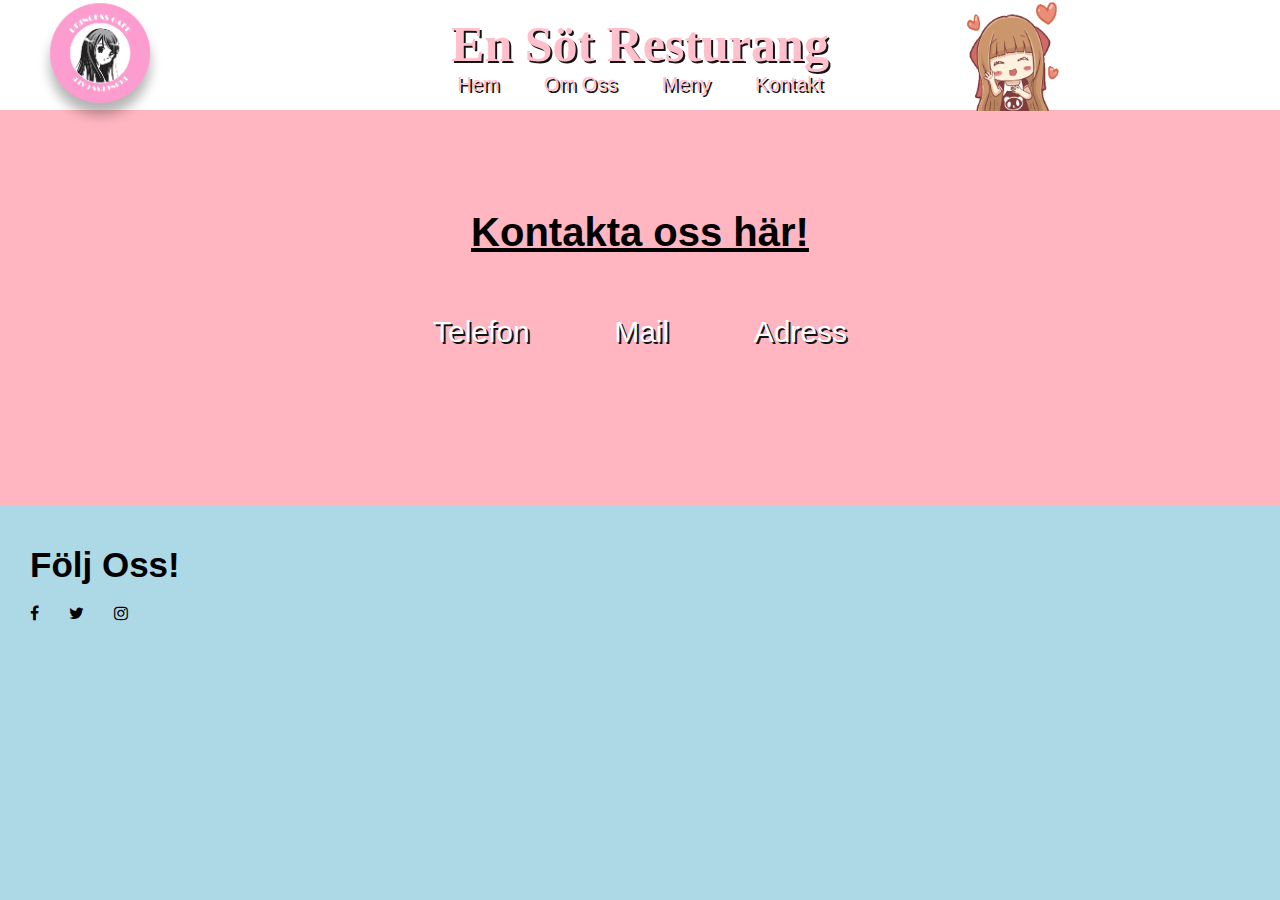
<file: Kontakt.html>
<!DOCTYPE html>
<html lang="en">
<head>
    <meta charset="UTF-8">
    <meta name="viewport" content="width=device-width, initial-scale=1.0">
    <link rel="stylesheet" href="css/style.css"/>
    <link rel="stylesheet" href="https://cdnjs.cloudflare.com/ajax/libs/font-awesome/4.7.0/css/font-awesome.min.css">
    <title>Söt resturang</title>
</head>
<body>
    <div id="Kontaktcontainer">
        <header class="mainhead">

            <div class="logo-container">
                <a href="index.html"><img src="img/resturant logo v4.png" alt="logga" class="logo"></a>
            </div>
          
            <nav class="navbar">
                <h1 class="resturangtitel">En Söt Resturang</h1>
                <ul class="nav_links">
                    <li><a href="index.html">Hem</a></li>
                    <li><a href="/wuRestaurantProjekt2021/index.html#mainsection2">Om Oss</a></li>
                    <li><a href="Meny.html">Meny</a></li>
                    <li><a href="Kontakt.html">Kontakt</a></li>
                </ul>
            </nav>

            <div class="girlgif"> 
                <img src="img/girl4.gif" alt="Cute girl saying welcome"> 
            </div>
        </header>

        <section id="randominfo">
            <div class="kontaktinfo">
           
            <h1>Kontakta oss här!</h1>
            <ul class="kontaktlänkar">
                <li><a href="https://celebritiesbutbald.com/images/dwaynewide.png">Telefon</a></li>
                <li><a href="https://celebritiesbutbald.com/images/dwaynewide.png">Mail</a></li>
                <li><a href="https://celebritiesbutbald.com/images/dwaynewide.png">Adress</a></li>
            
            </div>


        </section>
        <footer class="mainfoot">
            <div class="innerfooter">
                <div class="footer_third">
                    <h1>Följ Oss!</h1>
                    <li><a href="https://celebritiesbutbald.com/images/dwaynewide.png"><i class="fa fa-facebook"></i></a></li>
                    <li><a href="https://celebritiesbutbald.com/images/dwaynewide.png"><i class="fa fa-twitter"></i></a></li>
                    <li><a href="https://celebritiesbutbald.com/images/dwaynewide.png"><i class="fa fa-instagram"></i></a></li>
                </div>
            </div>
        </footer>

    </div>
    
</body>
</html>
</file>
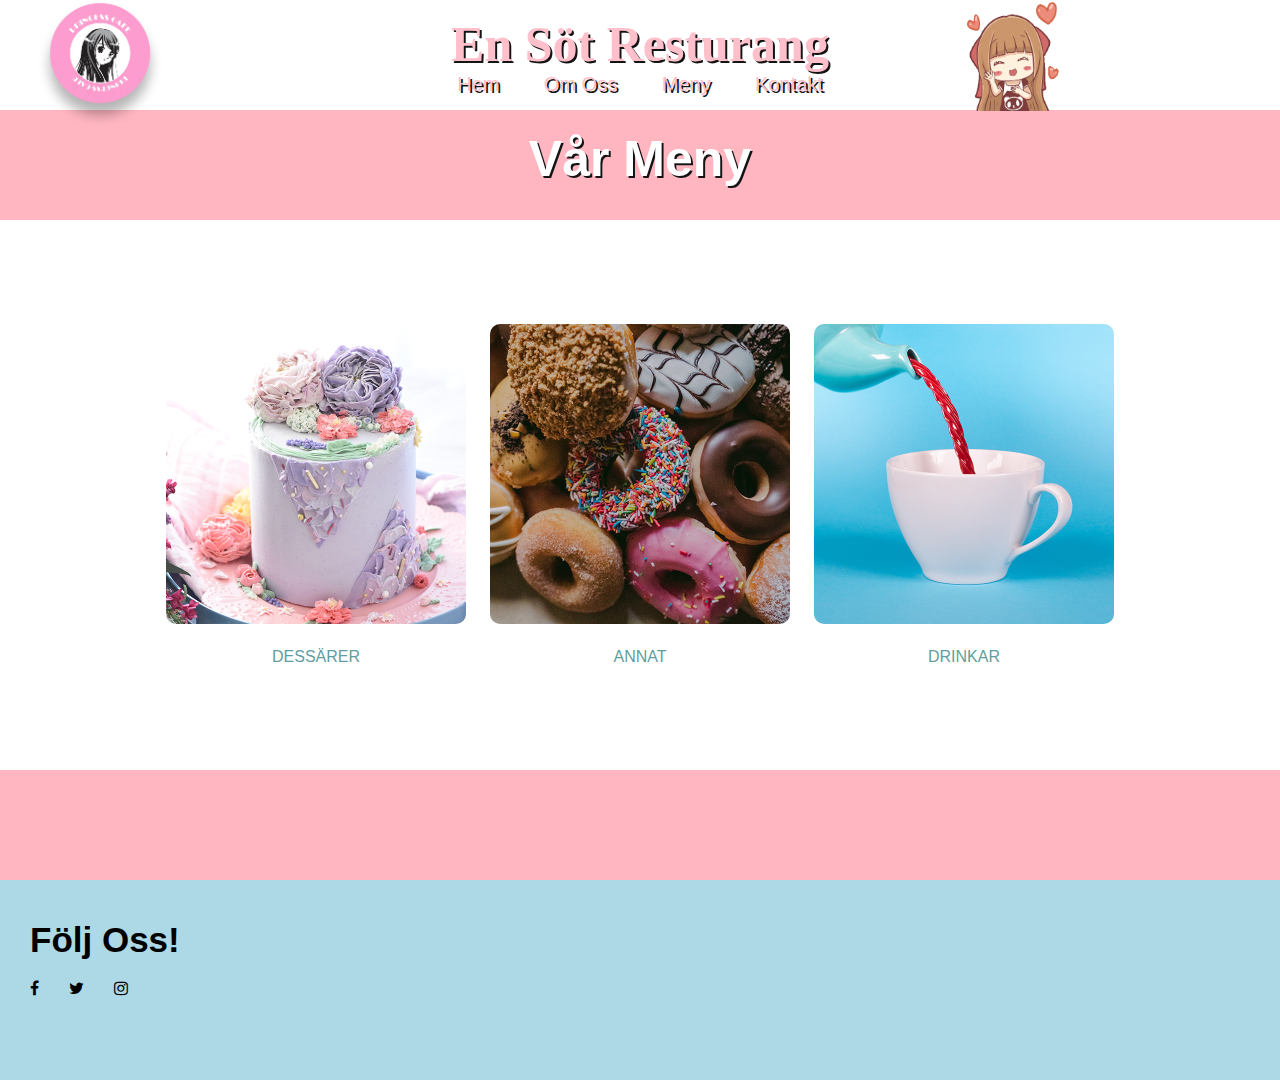
<file: Meny.html>
<!DOCTYPE html>
<html lang="en">
<head>
    <meta charset="UTF-8">
    <meta name="viewport" content="width=device-width, initial-scale=1.0">
    <link rel="stylesheet" href="css/style.css"/>
    <link rel="stylesheet" href="https://cdnjs.cloudflare.com/ajax/libs/font-awesome/4.7.0/css/font-awesome.min.css">
    <title>Söt Resturang</title>
</head>
<body>
    <div id="Menycontainer">
        <header class="mainhead">

            <div class="logo-container">
                <a href="index.html"><img src="img/resturant logo v4.png" alt="logga" class="logo"></a>
            </div>
          
            <nav class="navbar">
                <h1 class="resturangtitel">En Söt Resturang</h1>
                <ul class="nav_links">
                    <li><a href="index.html">Hem</a></li>
                    <li><a href="/wuRestaurantProjekt2021/index.html#mainsection2">Om Oss</a></li>
                    <li><a href="Meny.html">Meny</a></li>
                    <li><a href="Kontakt.html">Kontakt</a></li>
                </ul>
            </nav>

            <div class="girlgif"> 
                <img src="img/girl4.gif" alt="Cute girl saying welcome"> 
            </div>
        </header>
        
        <section id="fillmeny">
            <h1>Vår Meny</h1>
        </section>
       
        <section class="menysection">
            <figure id="meny1">
                <img src="img/menycake2.jpg" alt="Dessärer">
                <figcaption>Dessärer</figcaption>
            </figure>
            <figure id="meny2">
                <img src="img/menyannat.jpg" alt="Bild på munkar">
                <figcaption>Annat</figcaption>
            </figure>
            <figure id="meny3">
                <img src="img/menydrink2.jpg" alt="Olika drinkar">
                <figcaption>Drinkar</figcaption>
            </figure>
        </section>
        
        <footer class="mainfoot">
            <div class="innerfooter">
                <div class="footer_third">
                    <h1>Följ Oss!</h1>
                    <li><a href="https://celebritiesbutbald.com/images/dwaynewide.png"><i class="fa fa-facebook"></i></a></li>
                    <li><a href="https://celebritiesbutbald.com/images/dwaynewide.png"><i class="fa fa-twitter"></i></a></li>
                    <li><a href="https://celebritiesbutbald.com/images/dwaynewide.png"><i class="fa fa-instagram"></i></a></li>
                </div>
            </div>
        </footer>
   
    </div>
    
</body>
</html>
</file>
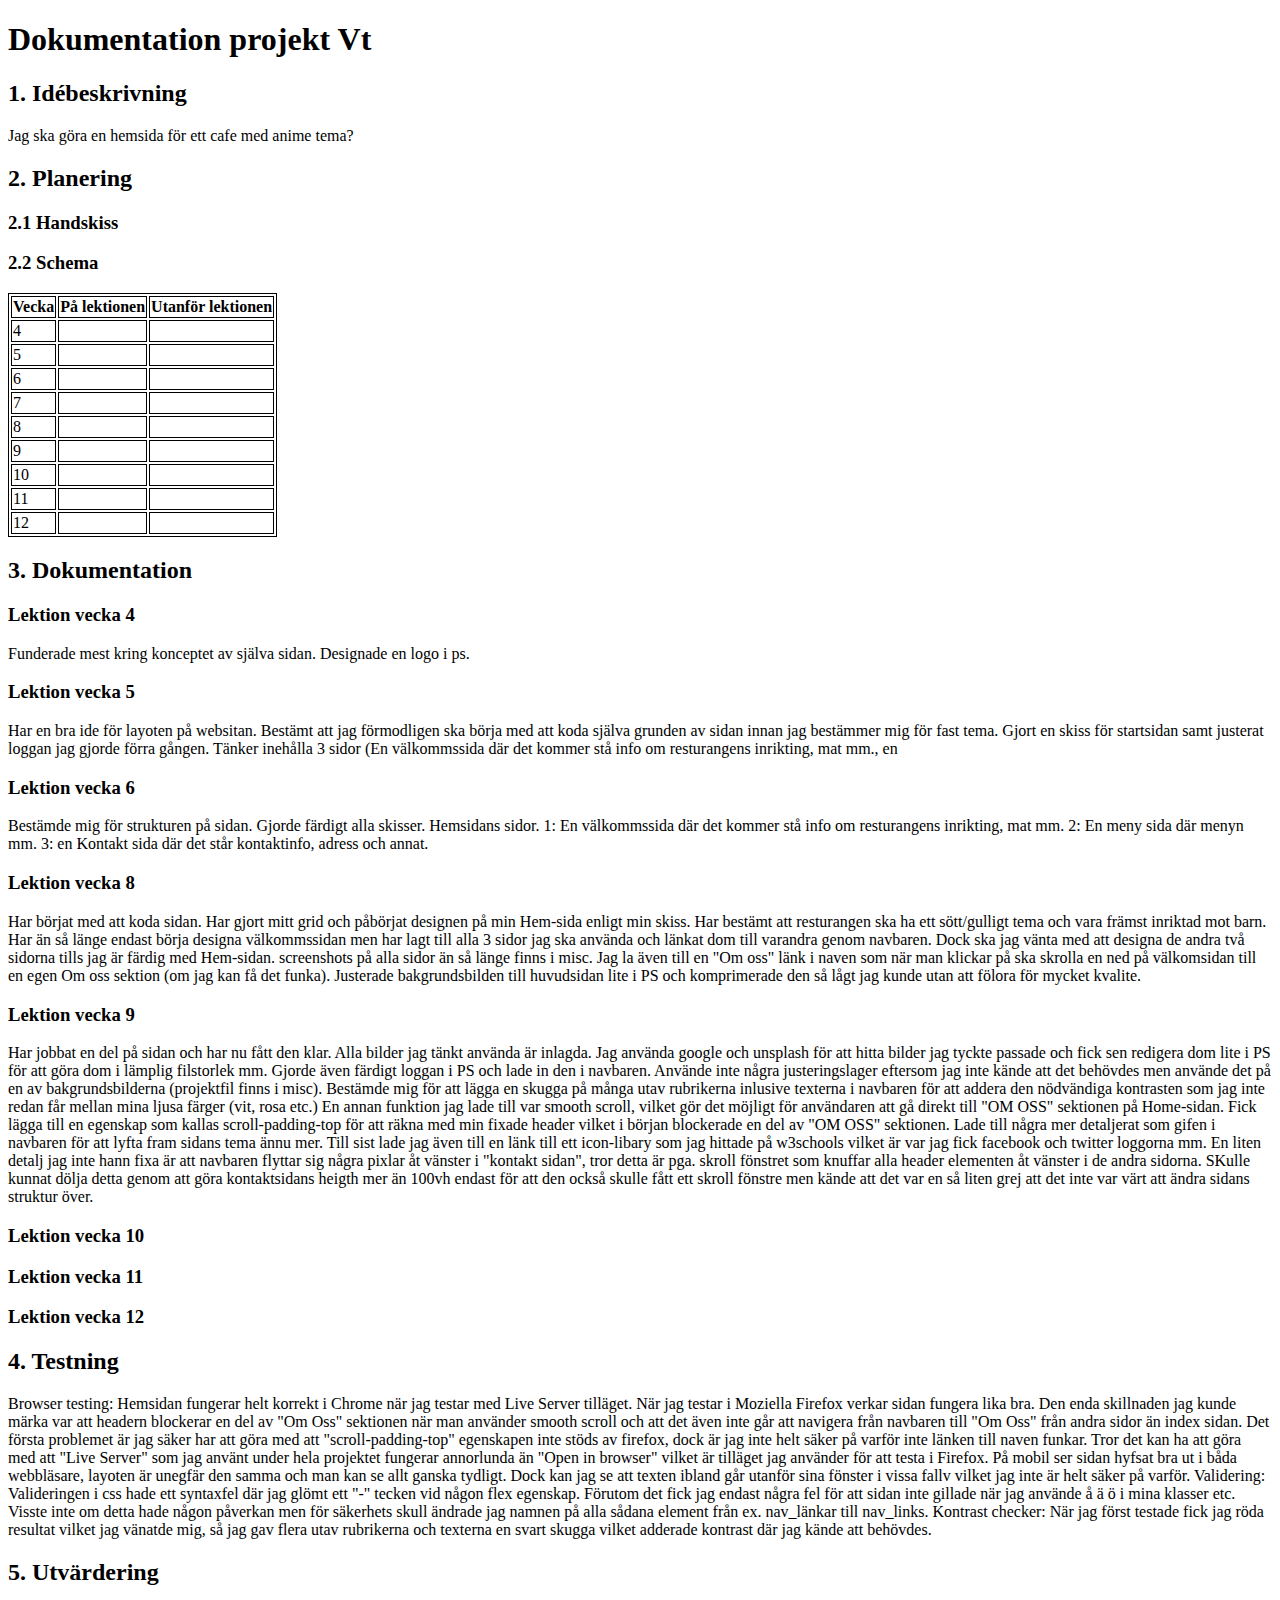
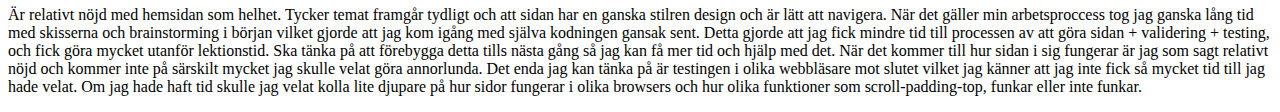
<file: misc/dokumentation.html>
<!-- Se den kommenterade texten i detta html-dokument för att se exempel och förklaringar på hur dokumentationen ska vara uppbyggd. -->

<!-- Länka till detta planeringsdokument i footern till din hemsida. -->

<!DOCTYPE html>
<html lang="en">
<head>
    <meta charset="UTF-8">
    <meta name="viewport" content="width=device-width, initial-scale=1.0">
    <meta http-equiv="X-UA-Compatible" content="ie=edge">
    <title>Dokumentation projekt Vt</title>

    <style>
        table, td, th {
            border: 1px solid black
        }
    </style>

</head>
<body>

    <h1>Dokumentation projekt Vt</h1>

    <h2>1. Idébeskrivning</h2>
    <!-- Vad ska du göra? Vilken är din målgrupp? Om du utvecklar en tidigare sida; Vad ska du förändra/utveckla? -->
    <p>Jag ska göra en hemsida för ett cafe med anime tema?</p>

    <h2>2. Planering</h2>

    <h3>2.1 Handskiss</h3>
    <!-- Här lägger du en bild på din handskiss av layouten. Viktigt att du beskriver vilka boxelement som ska användas. Visa även hur du tänker med ditt grid (Hur många kolumner?) -->

    <h3>2.2 Schema</h3>
    <!-- Vad ska du göra när? Inte för detaljerat. -->

    <table>
        <tr>
            <th>Vecka</th><th>På lektionen</th><th>Utanför lektionen</th>
        </tr>

        <tr>
            <td>4</td>
            <td>
            <!-- Vad görs på lektionen vecka 4? -->
            </td>
            <td>
            <!-- Vad görs utanför lektionen vecka 4? -->
            </td>
        </tr>

        <tr>          
            <td>5</td>
            <td>
            <!-- Vad görs på lektionen vecka 5? -->
            </td>
            <td>
            <!-- Vad görs utanför lektionen vecka 5? -->
            </td>
        </tr>

        <tr>          
            <td>6</td>
            <td>
            <!-- Vad görs på lektionen vecka 6? -->
            </td>
            <td>
            <!-- Vad görs utanför lektionen vecka 6? -->
            </td>
        </tr>

        <tr>           
            <td>7</td>
            <td>
            <!-- Vad görs på lektionen vecka 7? -->
            </td>
            <td>
            <!-- Vad görs utanför lektionen vecka 7? -->
            </td>
        </tr>

        <tr>           
            <td>8</td>
            <td>
            <!-- Vad görs på lektionen vecka 8? -->
            </td>
            <td>
            <!-- Vad görs utanför lektionen vecka 8? -->
            </td>
        </tr>

        <tr>          
            <td>9</td>
            <td>
            <!-- Vad görs på lektionen vecka 9? -->
            </td>
            <td>
            <!-- Vad görs utanför lektionen vecka 9? -->
            </td>
        </tr>

        <tr>          
            <td>10</td>
            <td>
            <!-- Vad görs på lektionen vecka 10? -->
            </td>
            <td>
            <!-- Vad görs utanför lektionen vecka 10? -->
            </td>
        </tr>

        <tr>           
            <td>11</td>
            <td>
            <!-- Vad görs på lektionen vecka 11? -->
            </td>
            <td>
            <!-- Vad görs utanför lektionen vecka 11? -->
            </td>
        </tr>

        <tr>          
            <td>12</td>
            <td>
            <!-- Vad görs på lektionen vecka 12? -->
            </td>
            <td>
            <!-- Vad görs utanför lektionen vecka 12? -->
            </td>
        </tr>

    </table>


    <h2>3. Dokumentation</h2>
    <!-- Här skriver du efter varje lektion. Vad har jag gjort? Vad gick bra? Vad gick mindre bra? Vad ska jag tänka på till nästa gång? -->

    <h3>Lektion vecka 4</h3>
    <!-- Fyll på med dokumentation här. -->
    <p>Funderade mest kring konceptet av själva sidan. Designade en logo i ps.</p>

    <h3>Lektion vecka 5</h3>
    <!-- Fyll på med dokumentation här. -->
    <p>Har en bra ide för layoten på websitan. Bestämt att jag förmodligen ska börja med att koda själva grunden
        av sidan innan jag bestämmer mig för fast tema. Gjort en skiss för startsidan samt justerat loggan jag gjorde
        förra gången. Tänker inehålla 3 sidor (En välkommssida där det kommer stå info om resturangens inrikting, mat mm.,
        en 
    </p>

    <h3>Lektion vecka 6</h3>
    <!-- Fyll på med dokumentation här. -->
    <p> Bestämde mig för strukturen på sidan. Gjorde färdigt alla skisser. 
        Hemsidans sidor. 
        1: En välkommssida där det kommer stå info om resturangens inrikting, mat mm.
        2: En meny sida där menyn  mm.
        3: en Kontakt sida där det står kontaktinfo, adress och annat. 
    
    </p>
 

    <h3>Lektion vecka 8</h3>
    <!-- Fyll på med dokumentation här. -->
    <p>Har börjat med att koda sidan. Har gjort mitt grid och påbörjat designen på min Hem-sida enligt min skiss. Har bestämt att resturangen ska ha ett sött/gulligt 
        tema och vara främst inriktad mot barn. Har än så länge endast börja designa välkommssidan men har lagt till alla 3 sidor jag ska använda och länkat dom till 
        varandra genom navbaren. Dock ska jag vänta med att designa de andra två sidorna tills jag är färdig med Hem-sidan. screenshots på alla sidor än så länge finns
        i misc. Jag la även till en "Om oss" länk i naven som när man klickar på ska skrolla en ned på välkomsidan till en egen Om oss sektion (om jag kan få det funka). 
        Justerade bakgrundsbilden till huvudsidan lite i PS och komprimerade den så lågt jag kunde utan att fölora för mycket kvalite.
    </p>

    <h3>Lektion vecka 9</h3>
    <!-- Fyll på med dokumentation här. -->
    <p>Har jobbat en del på sidan och har nu fått den klar. Alla bilder jag tänkt använda är inlagda. Jag använda google och unsplash för att hitta bilder jag tyckte 
        passade och fick sen redigera dom lite i PS för att göra dom i lämplig filstorlek mm. Gjorde även färdigt loggan i PS och lade in den i navbaren. Använde inte några
        justeringslager eftersom jag inte kände att det behövdes men använde det på en av bakgrundsbilderna (projektfil finns i misc). Bestämde mig för att 
        lägga en skugga på många utav rubrikerna inlusive texterna i navbaren för att addera den nödvändiga kontrasten som jag inte redan får mellan mina ljusa färger (vit, 
        rosa etc.) En annan funktion jag lade till var smooth scroll, vilket gör det möjligt för användaren att gå direkt till "OM OSS" sektionen på Home-sidan. 
        Fick lägga till en egenskap som kallas scroll-padding-top för att räkna med min fixade header vilket i början blockerade en del av "OM OSS" sektionen. 
        Lade till några mer detaljerat som gifen i navbaren för att lyfta fram sidans tema ännu mer. Till sist lade jag även till en länk till ett icon-libary som 
        jag hittade på w3schools vilket är var jag fick facebook och twitter loggorna mm.

        En liten detalj jag inte hann fixa är att navbaren flyttar sig några pixlar åt vänster i "kontakt sidan", tror detta är pga. skroll fönstret som knuffar alla header 
        elementen åt vänster i de andra sidorna. SKulle kunnat dölja detta genom att göra kontaktsidans heigth mer än 100vh endast för att den också skulle fått ett skroll fönstre
        men kände att det var en så liten grej att det inte var värt att ändra sidans struktur över.
    </p>

    <h3>Lektion vecka 10</h3>
    <!-- Fyll på med dokumentation här. -->

    <h3>Lektion vecka 11</h3>
    <!-- Fyll på med dokumentation här. -->

    <h3>Lektion vecka 12</h3>
    <!-- Fyll på med dokumentation här. -->

    <h2>4. Testning</h2>
    <!-- Testa i Chrome + Firefox eller Safari (på både dator och mobil). Skiljer sig resultatet? Har du behövt anpassa ditt kod/innehåll efter de olika webbläsarna? Hur gick valideringen? Vad säger contrastchecker.com om text/bakgrundsfärg? Hur ser resultatet ut på en riktig telefon? -->
    <p>
        
    Browser testing: Hemsidan fungerar helt korrekt i Chrome när jag testar med Live Server tilläget. När jag testar i Moziella Firefox verkar 
    sidan fungera lika bra. Den enda skillnaden jag kunde märka var att headern blockerar en del av "Om Oss" sektionen när man använder 
    smooth scroll och att det även inte går att navigera från navbaren till "Om Oss" från andra sidor än index sidan. Det första problemet är jag säker 
    har att göra med att "scroll-padding-top" egenskapen inte stöds av firefox, dock är jag inte helt säker på varför inte länken till naven funkar. Tror det 
    kan ha att göra med att "Live Server" som jag använt under hela projektet fungerar annorlunda än "Open in browser" vilket är tilläget jag använder för att testa 
    i Firefox. 

    På mobil ser sidan hyfsat bra ut i båda webbläsare, layoten är unegfär den samma och man kan se allt ganska tydligt. Dock kan jag se att texten ibland går utanför sina fönster
    i vissa fallv vilket jag inte är helt säker på varför.

    Validering: Valideringen i css hade ett syntaxfel där jag glömt ett "-" tecken vid någon flex egenskap. Förutom det fick jag endast några fel för att sidan inte gillade när jag använde 
    å ä ö i mina klasser etc. Visste inte om detta hade någon påverkan men för säkerhets skull ändrade jag namnen på alla sådana element från ex. nav_länkar till nav_links.
    
    Kontrast checker: När jag först testade fick jag röda resultat vilket jag vänatde mig, så jag gav flera utav rubrikerna och texterna en svart skugga vilket adderade kontrast där jag kände att
    behövdes. 

    
    </p>



    <h2>5. Utvärdering</h2>
    <!-- Ex: Vad gick bra/mindre bra? (i arbetet/din förmåga).
    Nyanserat: "hur hade det blivit om jag istället hade...?"
    Konkreta förbättringsförslag i produkt + process. -->

    <p>
        Är relativt nöjd med hemsidan som helhet. Tycker temat framgår tydligt och att sidan har en ganska stilren design och är lätt att navigera.
        När det gäller min arbetsproccess tog jag ganska lång tid med skisserna och brainstorming i början vilket gjorde att jag kom igång med själva kodningen gansak sent. 
        Detta gjorde att jag fick mindre tid till processen av att göra sidan + validering + testing, och fick göra mycket utanför lektionstid. 
        Ska tänka på att förebygga detta tills nästa gång så jag kan få mer tid och hjälp med det. När det kommer till hur sidan i sig fungerar
        är jag som sagt relativt nöjd och kommer inte på särskilt mycket jag skulle velat göra annorlunda. Det enda jag kan tänka på är testingen i olika webbläsare mot slutet
        vilket jag känner att jag inte fick så mycket tid till jag hade velat. Om jag hade haft tid skulle jag velat kolla lite djupare på hur sidor fungerar i olika browsers och 
        hur olika funktioner som scroll-padding-top, funkar eller inte funkar.
    </p>

</body>
</html>
</file>
<file: css/style.css>
* {
    box-sizing: border-box;
    margin: 0;
    padding: 0;
    font-family: coolvetica ,Arial, Helvetica, sans-serif;
}

html {
    scroll-padding-top: 110px;
}

#Homecontainer {
    display: grid;
    height: 210vh;
    width: 100vw;

    grid-template-rows: 110px 45% 40% 200px;
    grid-template-columns: 60% 40%;
    grid-template-areas: 
    '. .'
    'Msec Msec'
    'Mse2 Mart'
    'fo fo'
    ;
    
    
    background-color: lightblue;
    scroll-behavior: smooth;
  
    
}

/* Följande kod är associerad med headern och navbaren*/

header {
    position: fixed;
    width: 100%;
    height: 110px;
    grid-area: he;
    background-color: white;
    display: flex;
    flex-direction: row;
    justify-content: space-between;
    align-items: center;
    padding: 30px 10px 30px 10px;
    margin: 0;
}

.navbar {
    display:flex;
    flex-direction: column;
    align-items: center;
    flex: 2;
}

.resturangtitel {
    font-size: 50px;
    font-family: Boogie Worth, coolvetica;
    text-shadow: 2px 2px #141414;
    color:pink;
}


.logo-container {
    display: flex;
    justify-content: space-between;
    flex: 1;
}

.girlgif {
    flex: 1;
}


.girlgif img {
    align-self: flex-end;
    height: 115px;
    width: 115px;
}

.logo-container img {
    height: 180px;
    width: auto;
}

.logo-text {
    font-size: 40px;
}

.nav_links {
    list-style: none; 
}

.nav_links li {
    display: inline-block;
    padding: 0px 20px;

}

.nav_links li a {
    transition: all 0.3s ease 0s;
    text-decoration: none;
    color: pink;
    font-size: 20px;
    text-shadow: 2px 2px #141414;

}

.nav_links li a:hover {
    color: rgb(75, 189, 255);
}


/* Följande kod är associerad med sektionerna på Home-sidan*/
    
#mainsection1 {
    grid-area: Msec;
    background-color: lightcoral;
    background-image: url('../img/Cafebg4.jpg');
    background-size: cover;
    background-position: center;
    display: flex;
    flex-wrap: wrap;
    flex-direction: column;
    justify-content: flex-start;
}

#mainsection1 h1 {
    font-size: 120px;
    letter-spacing: 3px;
    color: white;
    text-shadow: 3px 3px #ff83bd; 
}

#mainsection1 p {
    font-size: 30px;
    line-height: 30px;
    color: white;
    text-shadow: 1px 1px #ff83bd; 

}

.sectiontext {
    margin: 2% 0 0 3%;
    
}


#mainsection2 {
    grid-area: Mse2;
    background-color: lightseagreen;
    display: flex;
    flex-wrap: wrap;
    flex-direction: column;
    justify-content: flex start;
    background-image: url('../img/homebg32.jpg');
    background-size: cover;
}

#mainsection2 h1 {
    font-size: 90px;
    color: white;
    margin: 0 25px 0 25px;
}

#mainsection2 p {
    font-size: 20px;
    line-height: 30px;
    margin: 0 25px 0 25px;
    color: white;
}


.sectiontext2 {
    margin: 5% 0 0 0;
}


#mainarticle {
    grid-area: Mart;
    background-color: lightpink;
    background-image: url('../img/homebg52.jpg');
    background-size: cover;
}


/*Följande kod är associerad med footern */

.mainfoot {
    grid-area: fo;
    display: block;
    overflow: hidden;
    padding: 40px 0;
    box-sizing: border-box;
    background-color: lightblue;
}

.innerfooter {
    display: block;
    width: 1100px;
    height: 100%;
}


.footer_third {
    width: 200px;
    margin: 0 0 0 30px;
    display: block;

}

.footer_third h1 {
    font-size: 35px;
    margin-bottom: 10px;
}

.footer_third a {
    color: black;
    float: left;
    padding: 10px 30px 0 0;
}

.footer_third li {
    list-style: none;
}



/* Kontaktsidan */

#Kontaktcontainer {
    display: grid;
    height: 100vh;
    width: 100vw;

    grid-template-rows: 110px 5fr 5fr;
    grid-template-areas: 
    '.'
    'Kse'
    'fo'
    ;

    background-color: lightblue;
}

#randominfo {
    grid-area: Kse;
    background-color: lightpink;
    display: flex;
    flex-direction: column;
    align-items: center;
}

.kontaktinfo {
    margin: 100px 0 0 0;
    display:flex;
    flex-direction: column;
    align-items: center;
}


#randominfo h1 {
    font-size: 40px;
    text-decoration: underline;
    margin: 0 0 60px 0;
    color:black;
    /* text-shadow: 2px 2px #141414; */

}

#randominfo li {
    font-size:30px;
    display: inline-block;
    margin: 0 40px 0 40px;
}

#randominfo a {
    text-decoration: none;
    color: white;
    text-shadow: 2px 2px #141414;
    /* text-shadow: 2px 2px #141414; */

}


#randominfo a:hover {
    color: lightskyblue;
    /* color: rgb(75, 189, 255); */
}
    

/* Menysidan */


#Menycontainer {
    display: grid;
    height: 120vh;
    width: 100vw;
    grid-template-rows: 110px 1fr 5fr 1fr 200px;
    grid-template-areas: 
    '.'
    'fsec'
    'Msec'
    '.'
    'fo'
    ;
    background-color: lightpink;

}

#fillmeny {
    grid-area: fsec;
    display: flex;
    justify-content: center;
    justify-items: center;
}

#fillmeny h1 {
    margin: 20px 0 0 0;
    font-size: 50px;
    color: white;
    text-shadow: 2px 2px #141414;
}

.menysection {
    grid-area: Msec;
    background-color: white;
    display:flex;
    justify-content: center;
    align-items: center;
}

.menysection figcaption {
    color: cadetblue;
    text-transform: uppercase;
    text-align: center;
    margin: 20px 0 0 0;

}

.menysection figure img {
    border-radius: 10px;
    width: 300px;
}


#meny1 {
    width: 300px;
    margin: 0 12px 0 12px;
}

#meny2 {
    width: 300px;
    margin: 0 12px 0 12px;

}

#meny3 {
    width: 300px;
    margin: 0 12px 0 12px;
}
</file>
